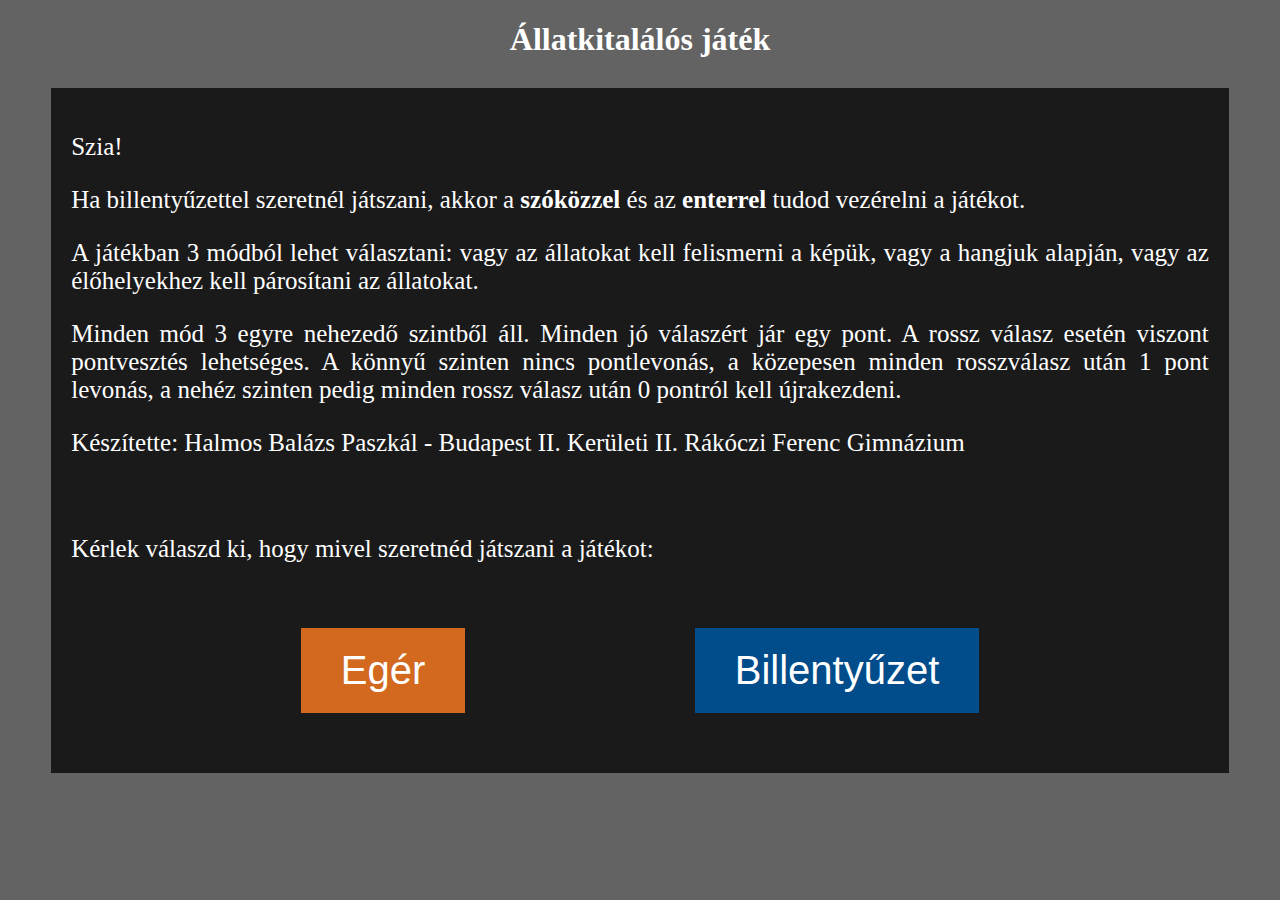
<file: index.html>
<!DOCTYPE html>
<html lang ="hu">

<head>
    <meta charset="UTF-8">
    <link rel="stylesheet" href="style.css">
    <title>Játék</title>
    
</head>
<body>
    <h1>Állatkitalálós játék</h1>
    <div class = "information">
        <p>Szia!</p>
        <p>Ha billentyűzettel szeretnél játszani, akkor a <b>szóközzel</b> és az <b>enterrel</b> tudod vezérelni a játékot.</p>
        <p>A játékban 3 módból lehet választani: vagy az állatokat kell felismerni a képük, vagy a hangjuk alapján, vagy az élőhelyekhez kell párosítani az állatokat.</p>
        <p>Minden mód 3 egyre nehezedő szintből áll. Minden jó válaszért jár egy pont. A rossz válasz esetén viszont pontvesztés lehetséges. A könnyű szinten nincs pontlevonás, a közepesen minden rosszválasz után 1 pont levonás, a nehéz szinten pedig minden rossz válasz után 0 pontról kell újrakezdeni.</p>
        <p>Készítette: Halmos Balázs Paszkál - Budapest II. Kerületi II. Rákóczi Ferenc Gimnázium</p>
        <br>
        <p>Kérlek válaszd ki, hogy mivel szeretnéd játszani a játékot:</p>
        <div class="buttons">
            <button id="btnMouse" class="active" type="button">Egér</button>
            <button id="btnKey" type="button">Billentyűzet</button>
        </div>
    </div>
    
</body>
    
    <script src="index.js"></script>
</html>
</file>
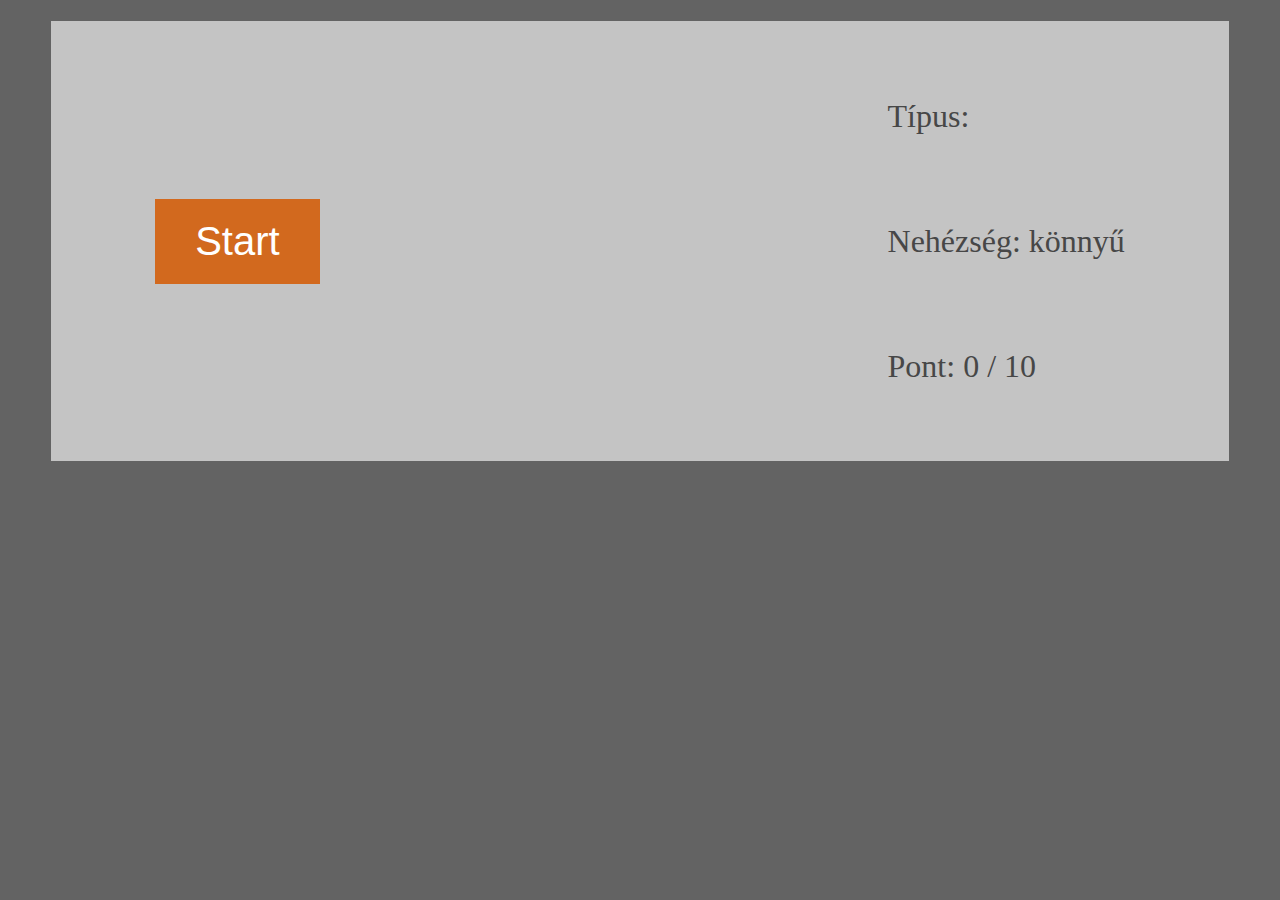
<file: game.html>
<!DOCTYPE html>
<html lang ="hu">

<head>
    <meta charset="UTF-8">
    <link rel="stylesheet" href="style.css">
    <title>Játék</title>
</head>
<body>
    <h1 id="title"></h1>
    <div class="container">
        <div id="buttons">
            <button id="btnStart" class="active" type="button">Start</button>
            <button id="btn0" class="invisible" type="button"></button>
            <button id="btn1" class="invisible" type="button"></button>
            <button id="btn2" class="invisible" type="button"></button>
        </div>
        <div id="media">
            <canvas id="mediaCanvas"></canvas>
        </div>
        <div id="texts">
            <p>Típus: <span id="typeTxt"></span></p>
            <p>Nehézség: <span id="difficultyTxt"></span></p>
            <p>Pont: <span id="scoreTxt"></span></p>
        </div>
    </div>
    <div id="nextLevel" class="information invisible">
        <p>Következő szint! <span id="nextLevelTxt"></span></p>
    </div>
    
</body>
    
    <script src="main.js"></script>
</html>
</file>
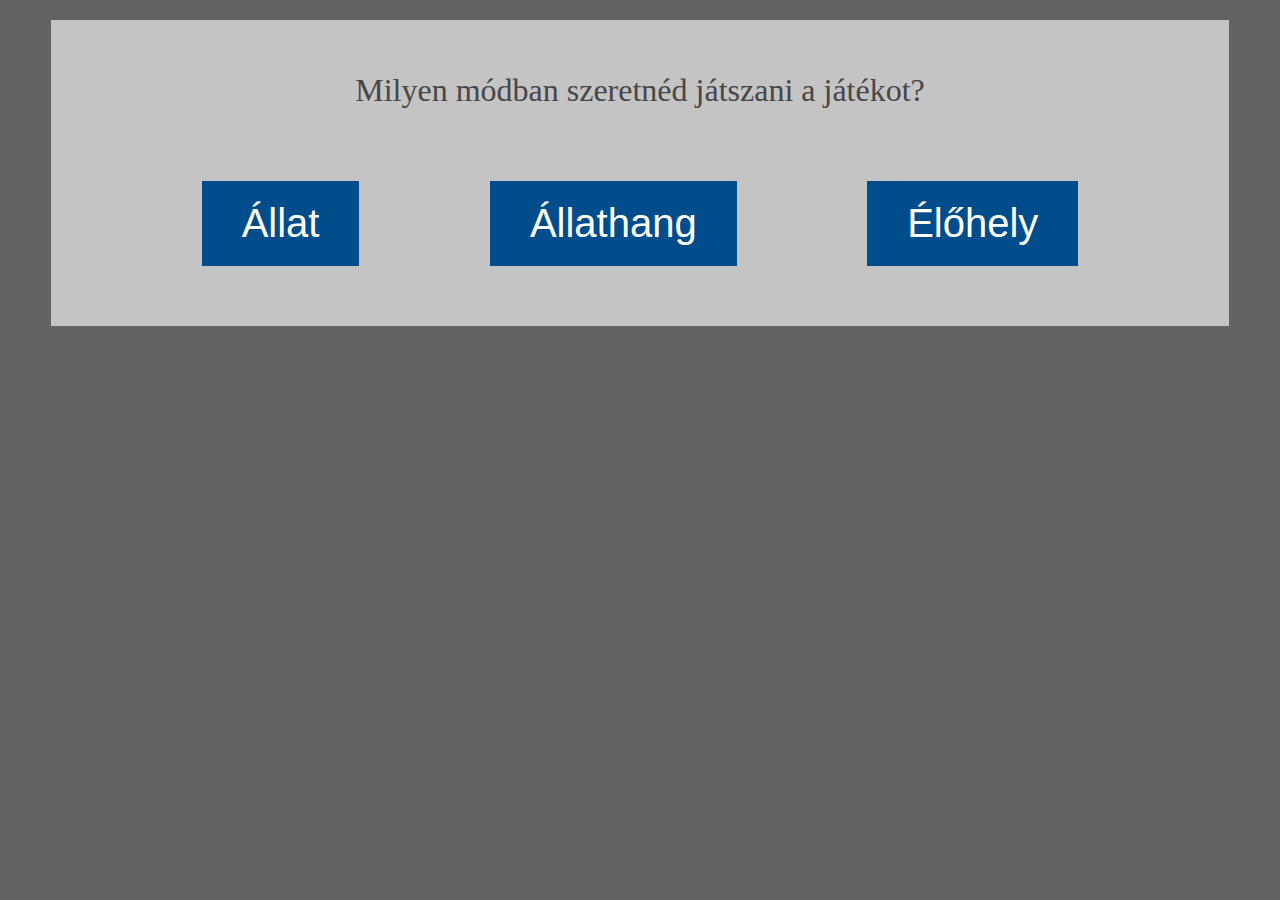
<file: menu.html>
<!DOCTYPE html>
<html lang="hu">
<head>
    <meta charset="UTF-8">
    <link rel="stylesheet" href="style.css">
    <title>Menü</title>
</head>
<body>
    <div class="menu">
        <p>Milyen módban szeretnéd játszani a játékot?</p>
        <div class="menu-buttons">
            <button id="btnAnimal" type="button">Állat</button>
            <button id="btnSound" type="button">Állathang</button>
            <button id="btnHabitat" type="button">Élőhely</button>
        </div>
    </div>
</body>
    <script src="menu.js"></script>
</html>
</file>
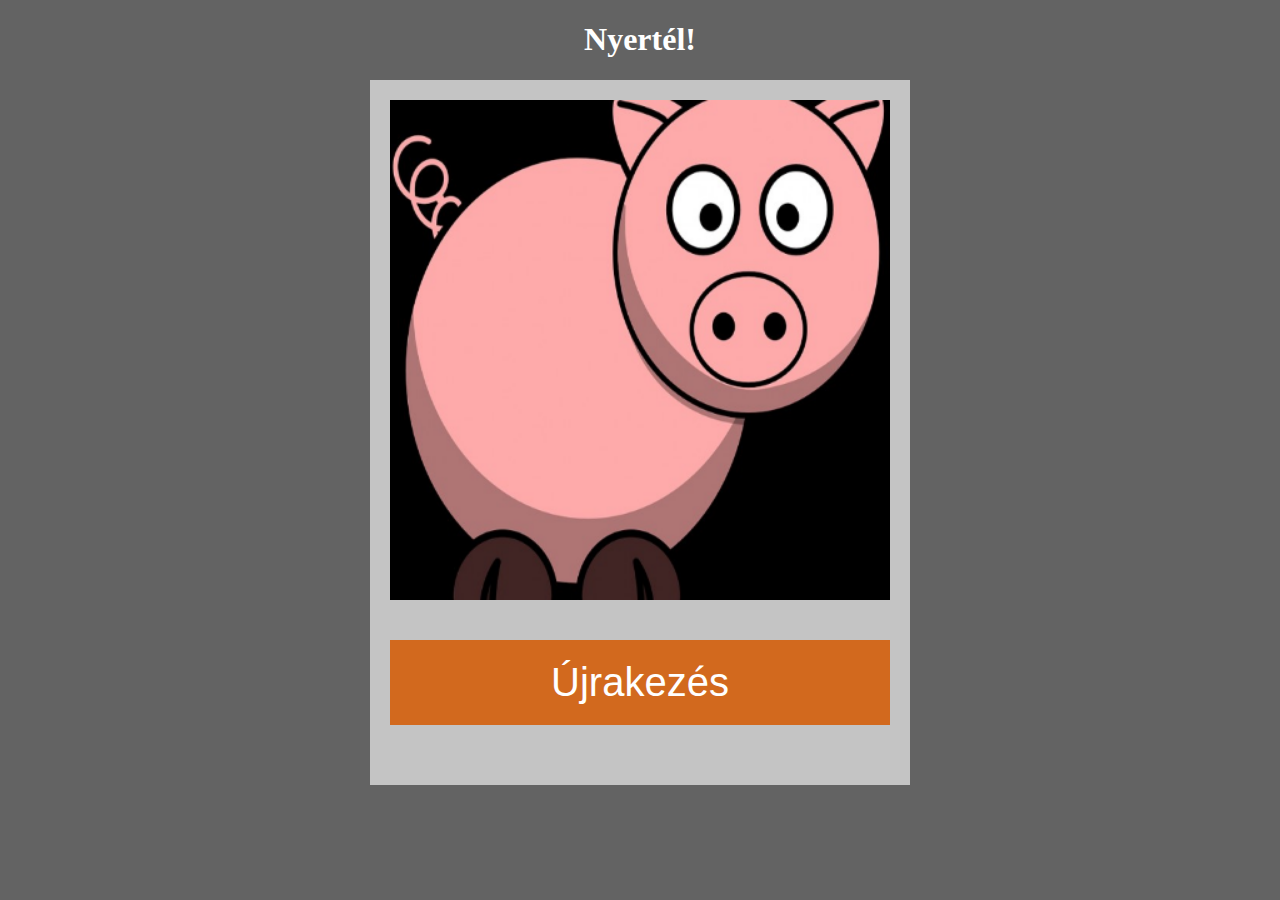
<file: win.html>
<!DOCTYPE html>
<html lang = "hu">

<head>
    <meta charset="UTF-8">
    <link rel="stylesheet" href="style.css">
    <title>Nyertél</title>
</head>
<body>
    <h1>Nyertél!</h1>
    <div class="endContainer">
        <canvas id="winCanvas" width="400" height="400"></canvas>
        <button id="btnRestart" class="active" type="button">Újrakezés</button>
    </div>
</body>
    <script src="win.js"></script>
</html>
</file>
<file: style.css>
body{
    font-family: 'Times New Roman', Times, serif;
    background-color: #636363;
    color: white;
}

h1{
    text-align: center;
}

.container{
    background-color: #c4c4c4;
    max-width: 1500px;
    width: 90%;
    margin: 20px auto;
    padding: 20px;
    display: flex;
    justify-content: space-evenly;
    flex-wrap: wrap;
    color: #474747;
}
.endContainer{
    background-color: #c4c4c4;
    width: 500px;
    margin: 20px auto;
    padding: 20px;
    display: flex;
    flex-direction: column;
    color: #474747;
}
.information{
    background-color: #1a1a1a;
    max-width: 1500px;
    width: 90%;
    margin: 30px auto;
    padding: 20px;
    font-size: 25px;
    text-align: justify;
}
.information .buttons{
    display: flex;
    flex-direction: row;
    justify-content: space-evenly;
}
.menu{
    background-color: #c4c4c4;
    max-width: 1500px;
    width: 90%;
    margin: 20px auto;
    padding: 20px;
    display: flex;
    justify-content: space-evenly;
    flex-direction: column;
    color: #474747;
    font-size: 32px;
    text-align: center;
}
.menu-buttons{
    display: flex;
    flex-direction: row;
    justify-content: space-evenly;
}
#buttons{
    display: flex;
    flex-direction: column;
    justify-content: space-evenly;
    color: white;
}

button{
    background-color: #014c8a;
    color: white;
    font-size: 40px;
    padding: 20px 40px;
    margin: 40px 0;
    border: 0;
    cursor: pointer;
}

#texts{
    display: flex;
    flex-direction: column;
    justify-content: space-evenly;

    font-size: 32px;
}

#media{
    display: flex;
    flex-direction: column;
    justify-content: center;
}

.active, button:hover{
    background-color: chocolate;
}

.invisible{
    display: none;
}

.changedOrder{
    order: -1;
}
</file>
